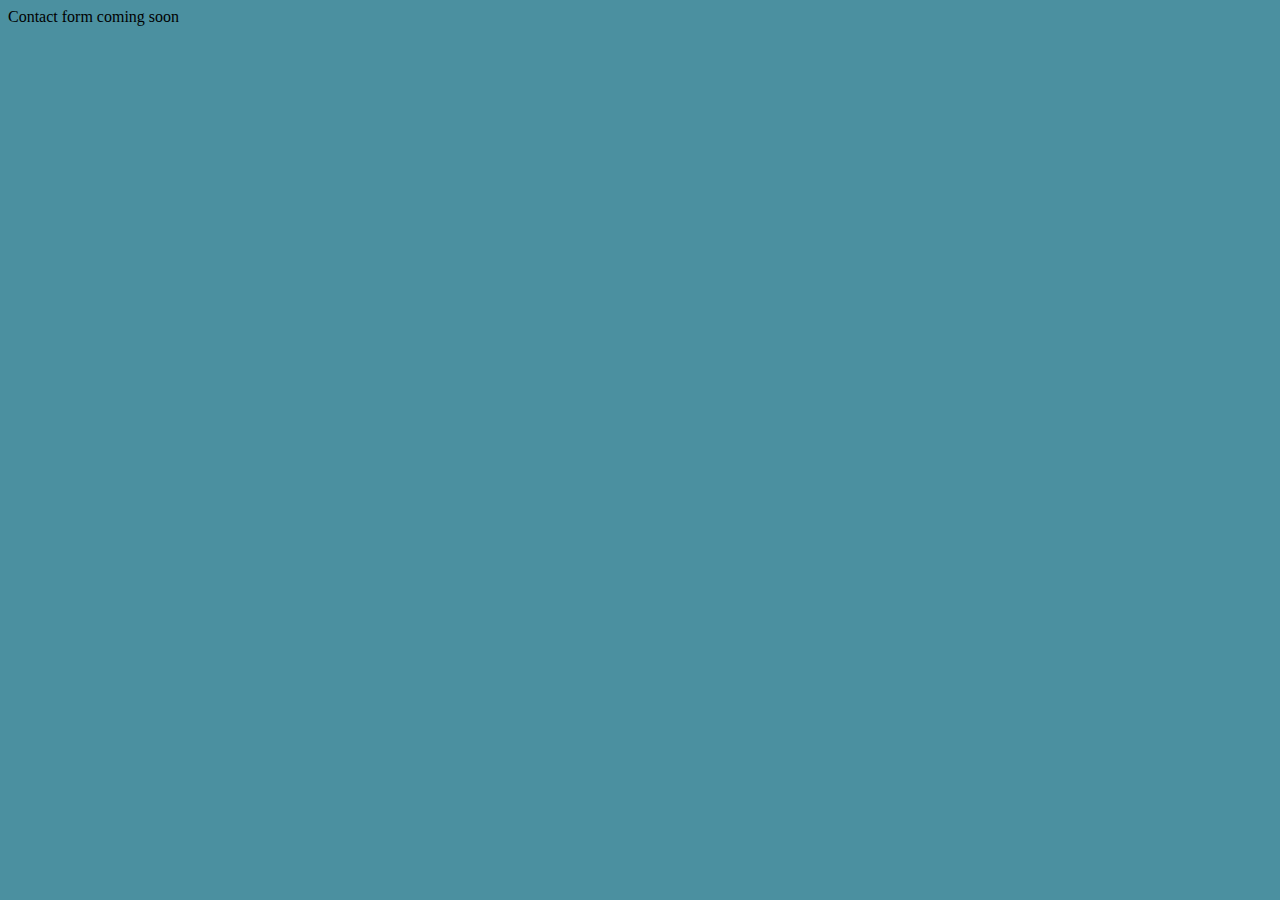
<file: contact.html>
<!DOCTYPE html>
<html lang="en">
    <meta charset="UTF-8">
    <title>Five Star Pet Care</title>
    <meta name="viewport" content="width=device-width,initial-scale=1">
    <link rel="stylesheet" href="/style.css">
    <style>

    </style>
    <script src=""></script>

    <body>
        Contact form coming soon
    </body>
</html>
</file>
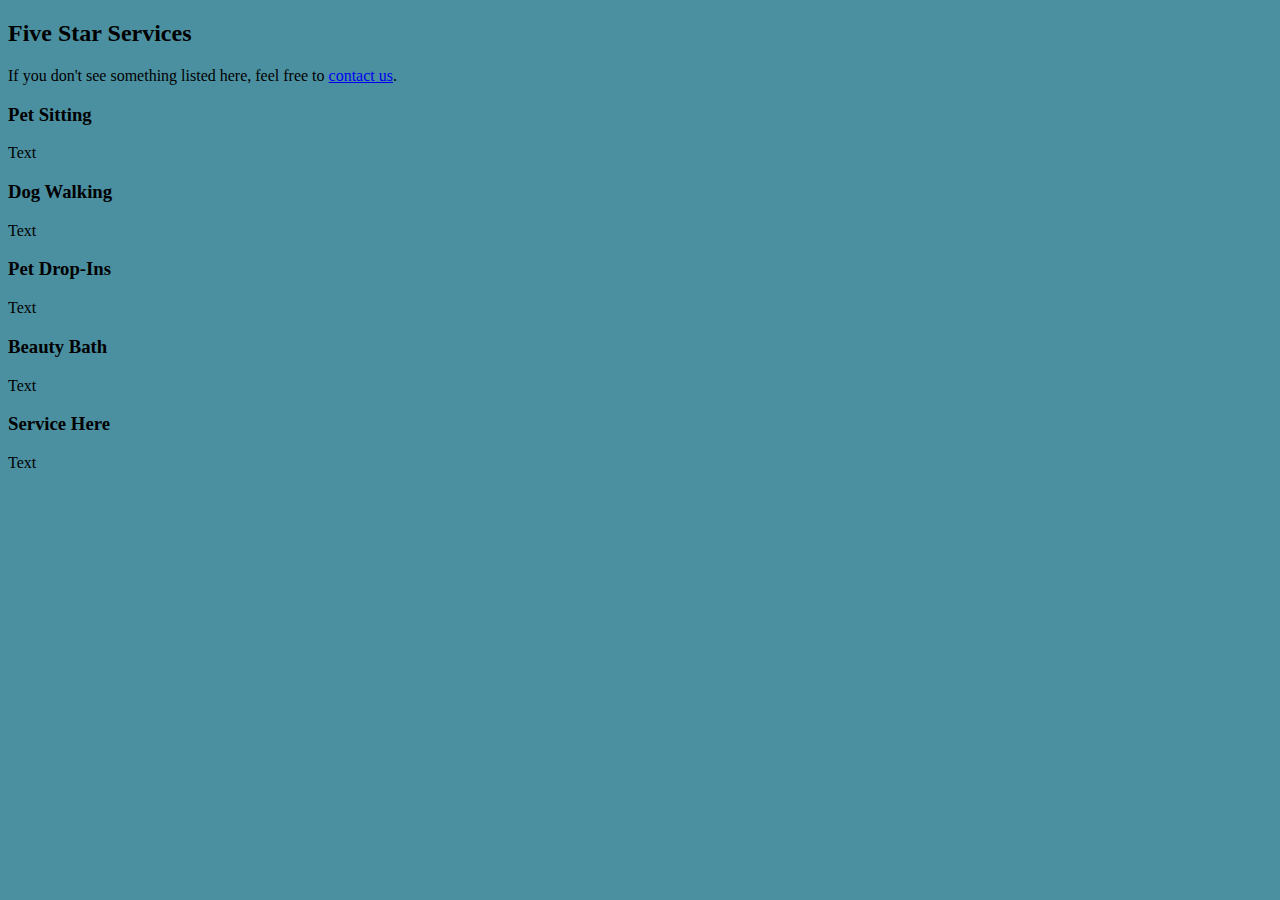
<file: services.html>
<!DOCTYPE html>
<html lang="en">
    <meta charset="UTF-8">
    <title>Five Star Services</title>
    <meta name="viewport" content="width=device-width,initial-scale=1">
    <link rel="stylesheet" href="/style.css">
    <style>

    </style>
    <script src=""></script>

    <body>
        <h2>Five Star Services</h2>
        <p>If you don't see something listed here, feel free to <a href="/contact.html">contact us</a>.</p>

        <h3>Pet Sitting</h3>
        <p>Text</p>
        <h3>Dog Walking</h3>
        <p>Text</p>
        <h3>Pet Drop-Ins</h3>
        <p>Text</p>
        <h3>Beauty Bath</h3>
        <p>Text</p>
        <h3>Service Here</h3>
        <p>Text</p>
    </body>
</html>
</file>
<file: style.css>
body {
    background-color: #4b90a0;
}

h1 {
    font-family: Helvetica, sans-serif;
    align-items: center;
}

.caption {
    font-size: 20px;
}

.nav {
    background-color: black;
    font-size: 15px;
    color: white;
    overflow: hidden;
    padding: 8px;
}

.nav a {
    color: white;
}

.nav a:hover {
    background-color: #513f74;
    font-style: italic;
}

.nav a:active {
    font-style: italic;
}
</file>
